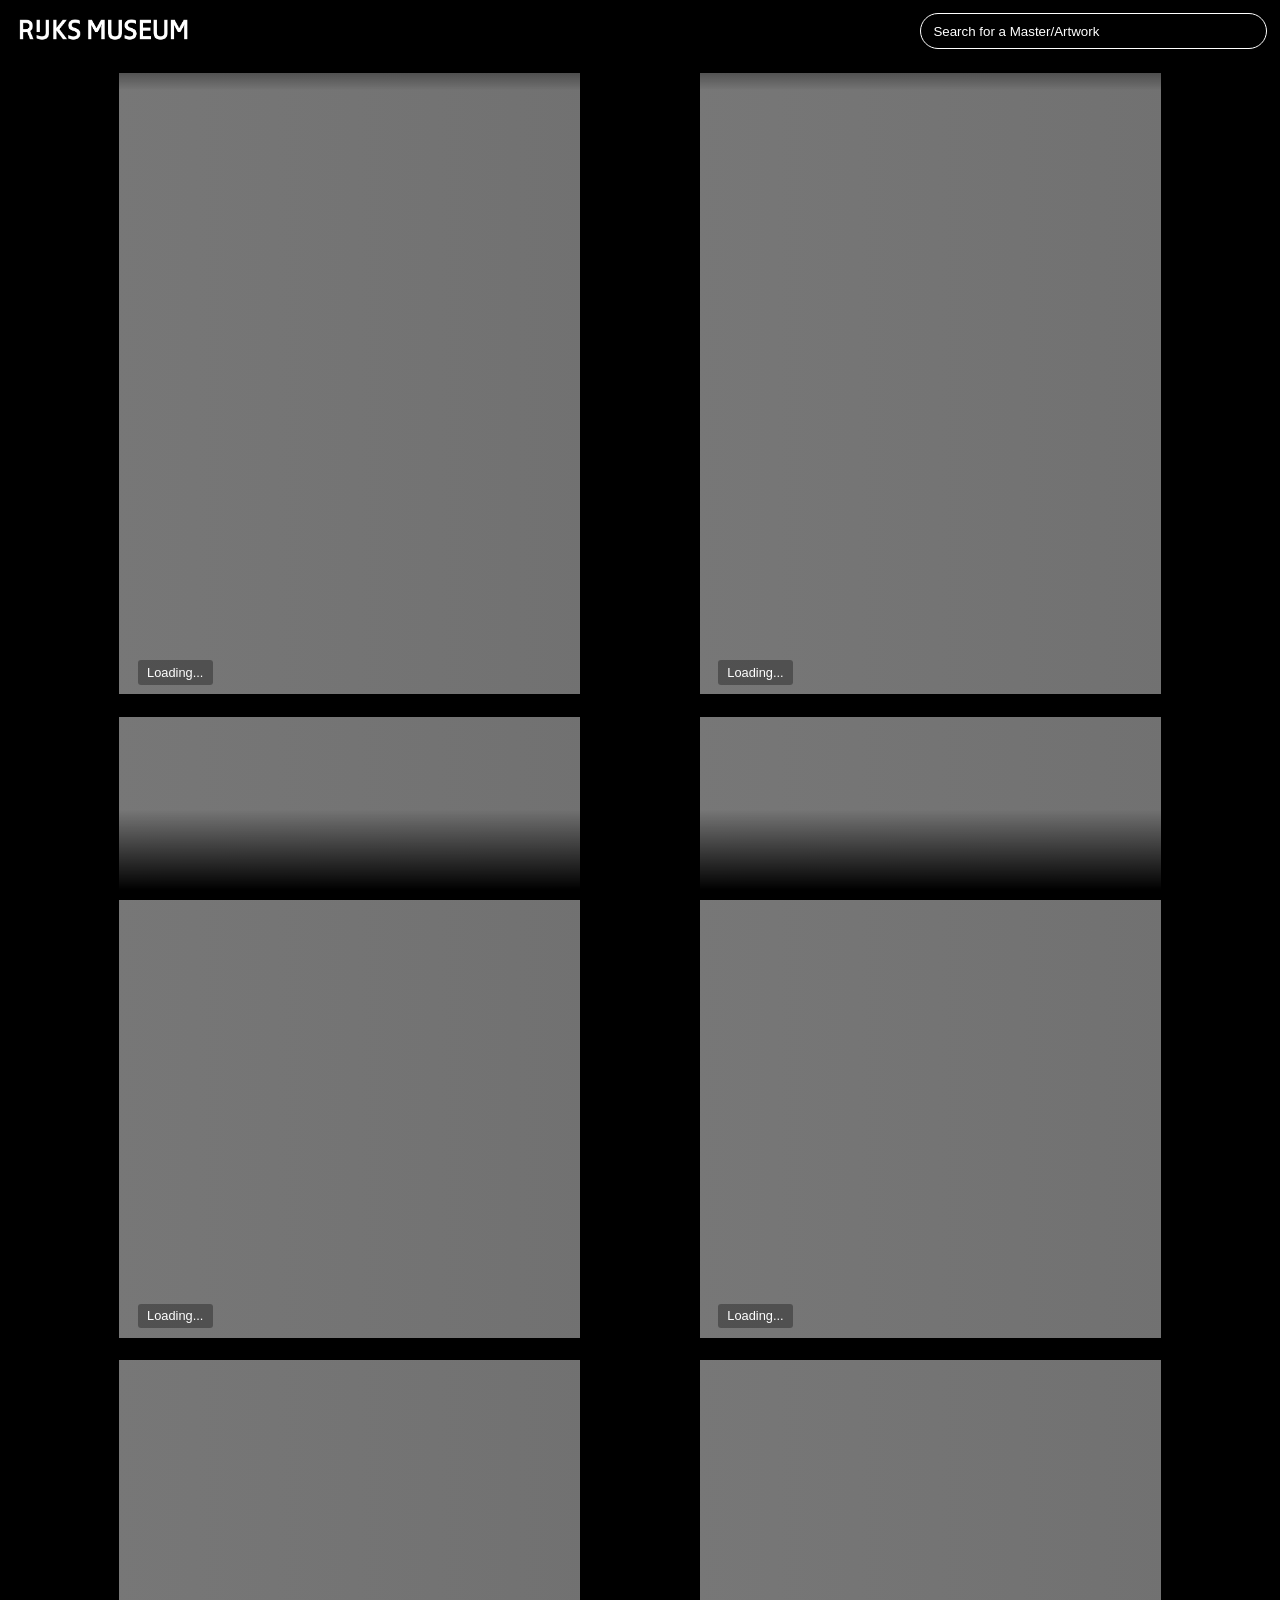
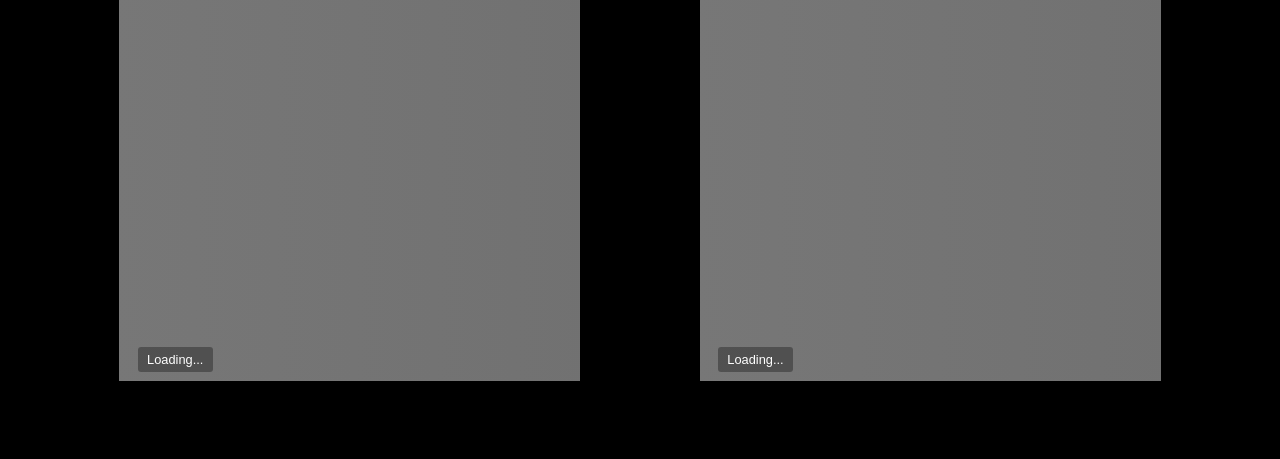
<file: HetKunstAppie/index.html>
<!DOCTYPE html>
<html lang="nl">
  <head>
    <meta charset="UTF-8" />
    <meta http-equiv="X-UA-Compatible" content="IE=edge" />
    <meta name="viewport" content="width=device-width, initial-scale=1.0" />
    <link rel="stylesheet" href="css/style.css" />
    <script type="module" src="js/app.js"></script>
    <title>Het Kunst Appie</title>
  </head>
  <body>
    <header>
      <nav>
        <ul>
          <li>
            <a href="./"><img src="images/logo.png" alt="logo Rijksmuseum" /></a>
          </li>
          <li>
            <!-- Rotation Icon + Info  -->
            <img src="./images/rotate.png" alt="rotate your phone image" id="rotateInfo">
            <section>
              <p id="rotateInfoText">You can rotate your phone to see artworks without borders.</p>
            </section>
          </li>
          <li>
            <!-- Search Bar -->
            <input
              id="searchInput"
              type="text"
              class="searchTerm"
              autocomplete="off"
              placeholder="Search for a Master/Artwork"
            />
          </li>
        </ul>
        <ul id="searchField"></ul>
      </nav>
    </header>
    <main>
      <ul id="items" class="ArtContentContainer">
        <!-- Loading state, this will be replaced by the artworks -->
        <li class="loading">
          <p>Loading...</p>
          <div></div>
        </li>
        <li class="loading">
          <p>Loading...</p>
          <div></div>
        </li>
        <li class="loading">
          <p>Loading...</p>
          <div></div>
        </li>
        <li class="loading">
          <p>Loading...</p>
          <div></div>
        </li>
        <li class="loading">
          <p>Loading...</p>
          <div></div>
        </li>
        <li class="loading">
          <p>Loading...</p>
          <div></div>
        </li>
      </ul>
    </main>
    <footer></footer>
  </body>
</html>
</file>
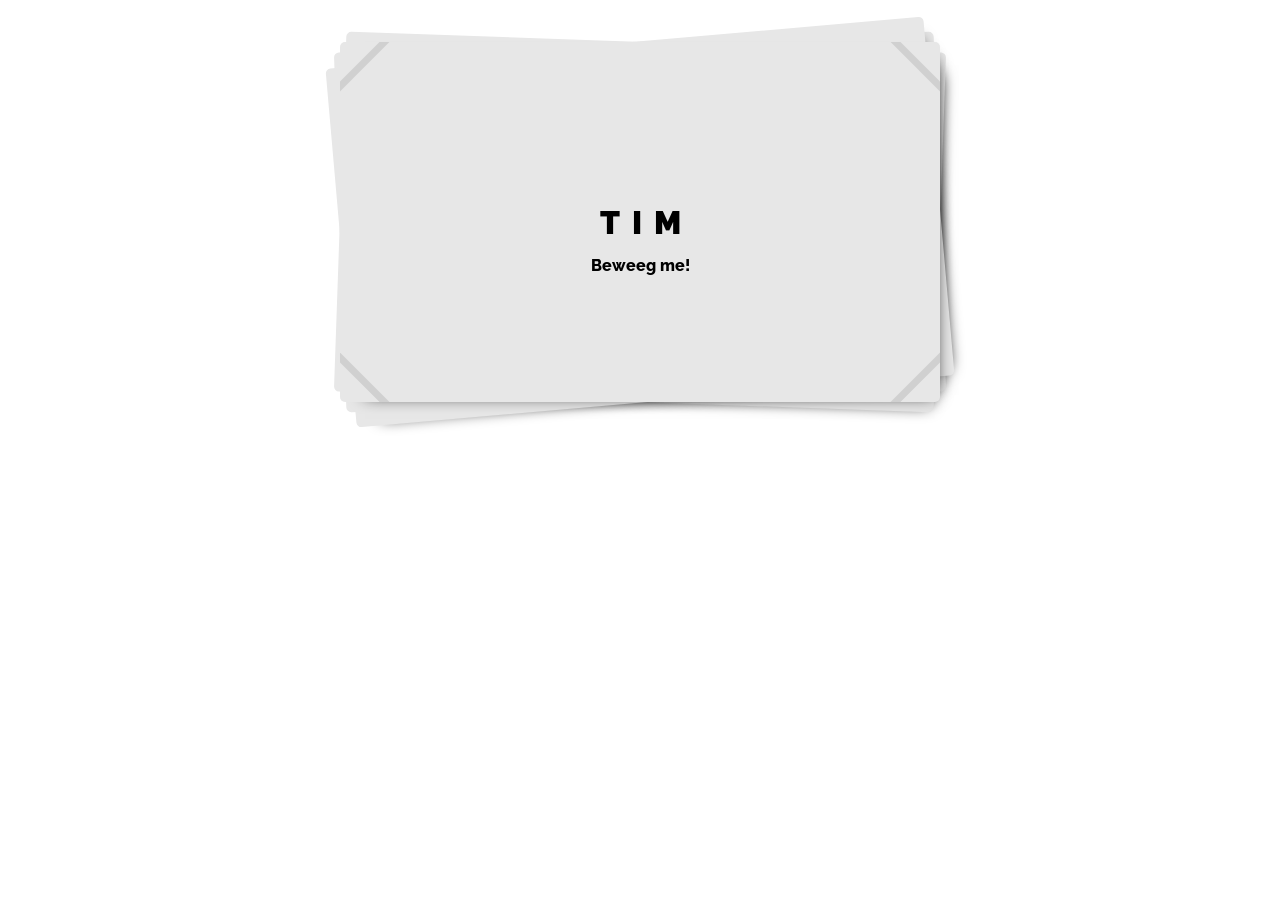
<file: visitekaartje/index.html>
<!DOCTYPE html>
<html lang="en">
<head>
    <meta charset="UTF-8">
    <meta http-equiv="X-UA-Compatible" content="IE=edge">
    <meta name="viewport" content="width=device-width, initial-scale=1.0">
    <link rel="stylesheet" href="css/style.css">
    <title>Kaartje</title>
</head>
<body>
    <header>
    </header>

    <main>
        <section id="backgroundKaartjeSection">
            <section id="kaartjeSectionheader">
                <section class="kaartjeTim" id="kaartjeSection">
                    <nav>
                        <ul>
                            <li>
                                <button id="textLetterT">T</button>
                            </li>
                            <li>
                                <button id="textLetterI">I</button>
                            </li>
                            <li>
                                <button id="textLetterM">M</button>
                            </li>
                        </ul>
                        <p class="InfoOverTim" id="infoOverTim">Beweeg me!</p>
                    </nav>
                    <div class="streepRechtsBoven"></div>
                    <div class="streepRechtsOnder"></div>
                    <div class="streepLinksBoven"></div>
                    <div class="streepLinksOnder"></div>
                </section>
                <section class="kaartjeTimBackup1" id="Kaartjebackup1"></section>
                <section class="kaartjeTimBackup2" id="Kaartjebackup2"></section>
                <section class="kaartjeTimBackup3" id="Kaartjebackup3"></section>
            </section>
        </section>
    </main>

    <footer>
        <script src="js/script.js"></script>
    </footer>
</body>
</html>
</file>
<file: HetKunstAppie/css/style.css>
@import url(../css/mobile.css);
@import url(../css/mobileLandscape.css);
@import url(../css/desktop.css);
</file>
<file: visitekaartje/css/style.css>
@import url('https://fonts.googleapis.com/css2?family=Play:wght@700&family=Raleway:wght@100&display=swap');

body {
    margin: 0;
    font-family: 'Raleway', sans-serif;
}

main section {
    position: relative;
    display: flex;
    justify-content: center;
}

.kaartjeTim {
    margin: 7% auto 0 auto;
    width: 600px;
    height: 360px;
    background: #e7e7e7;
    box-shadow: 10px 8px 16px -15px black;
    border-radius: 5px;
    overflow: hidden;
    position: relative;
    z-index: 100;
}

.kaartjeTimBackup1 {
    width: 600px;
    height: 360px;
    background: #e7e7e7;
    box-shadow: 10px 8px 16px -15px black;
    border-radius: 5px;
    overflow: hidden;
    position: absolute;
    top: 0;
    margin: 7%;
    z-index: 10;
    transform: rotate(2deg);
}

.kaartjeTimBackup2 {
    width: 600px;
    height: 360px;
    background: #e7e7e7;
    box-shadow: 10px 8px 16px -15px black;
    border-radius: 5px;
    overflow: hidden;
    position: absolute;
    top: 0;
    margin: 7%;
    z-index: 10;
    transform: rotate(-2deg);
}
.kaartjeTimBackup3 {
    width: 600px;
    height: 360px;
    background: #e7e7e7;
    box-shadow: 10px 8px 16px -15px black;
    border-radius: 5px;
    overflow: hidden;
    position: absolute;
    top: 0;
    margin: 7%;
    z-index: 10;
    transform: rotate(-5deg);
}

.kaartjeTim nav {
    height: 100%;
    width: 100%;
}

.kaartjeTim button {
    border: none;
    background: none;
    font-family: 'Raleway', sans-serif;
    font-weight: 900;
    font-size: 2em;
}

.kaartjeTim nav ul {
    display: flex;
    flex-direction: row;
    flex-wrap: nowrap;
    align-content: center;
    justify-content: center;
    align-items: center;
    list-style: none;
    padding: 0;
    margin: 0;
    height: 100%;
    width: 100%;
}

.backgroundRed {
    background: #ffb6b3;
}

.backgroundGreen {
    background: #b3ffba;
}

.backgroundBlue {
    background: #b3b3ff;
}

.backgroundPaars {
    background: #f5b3ff;
}

.backgroundOranje {
    background: #ffe6b3;
}

.backgroundYellow {
    background: #fffcb3;
}

.InfoOverTim {
    position: absolute;
    top: 55%;
    text-align: center;
    width: 100%;
    font-size: 1em;
    font-weight: 800;
}

.streepRechtsBoven {
    background: black;
    width: 16%;
    height: 2%;
    position: absolute;
    top: 3%;
    right: -3%;
    transform: rotate(45deg);
    opacity: 0.1;
}

.streepRechtsOnder {
    background: black;
    width: 16%;
    height: 2%;
    position: absolute;
    bottom: 3%;
    right: -3%;
    transform: rotate(-45deg);
    opacity: 0.1;
}

.streepLinksBoven {
    background: black;
    width: 16%;
    height: 2%;
    position: absolute;
    top: 3%;
    left: -3%;
    transform: rotate(-45deg);
    opacity: 0.1;
}

.streepLinksOnder {
    background: black;
    width: 16%;
    height: 2%;
    position: absolute;
    bottom: 3%;
    left: -3%;
    transform: rotate(45deg);
    opacity: 0.1;
}
</file>
